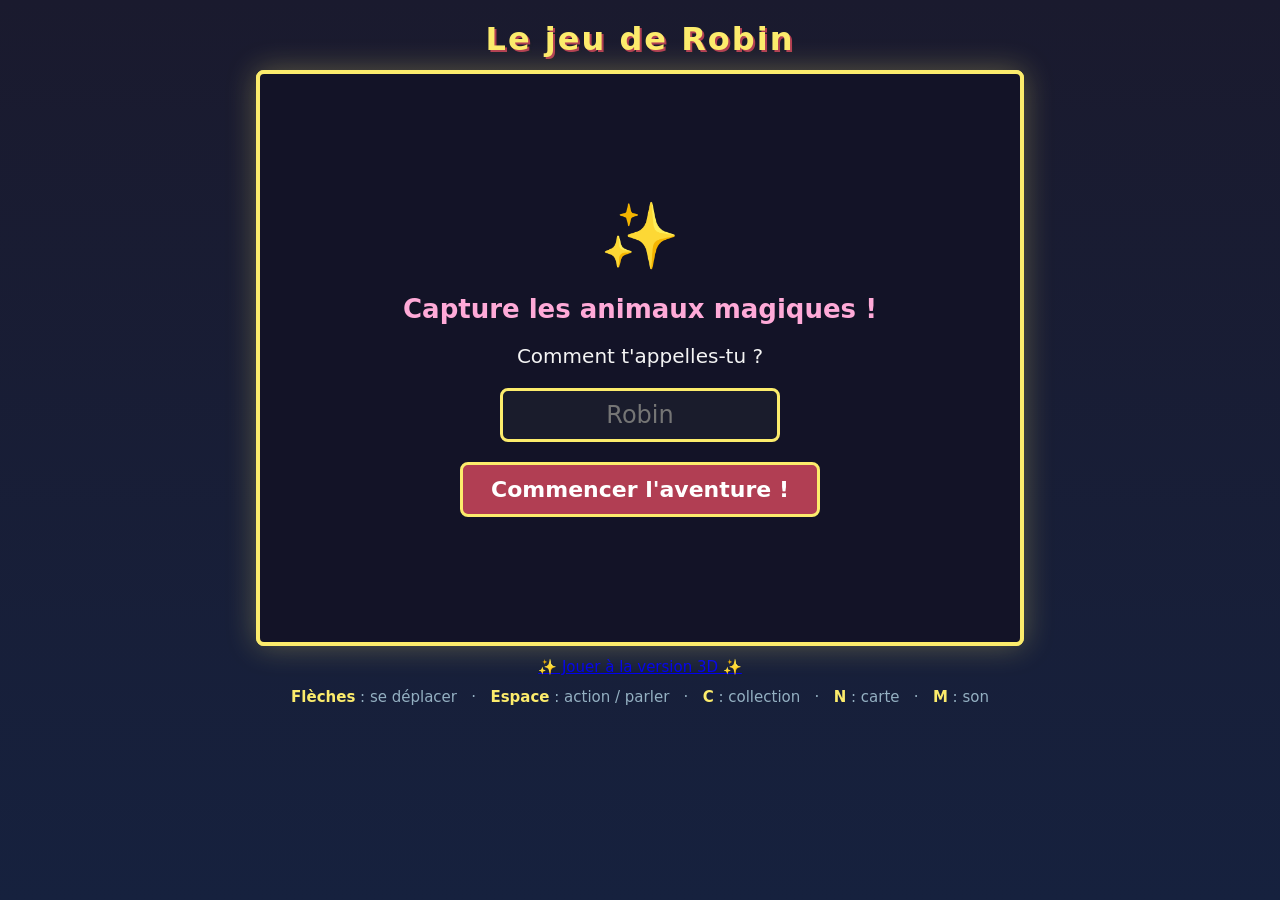
<file: index2d.html>
<!DOCTYPE html>
<html lang="fr">
<head>
  <meta charset="UTF-8">
  <meta name="viewport" content="width=device-width, initial-scale=1.0">
  <title>Le jeu de Robin</title>
  <link rel="stylesheet" href="style.css">
</head>
<body>
  <h1 class="game-title">Le jeu de Robin</h1>

  <div id="game-container">
    <canvas id="game" width="256" height="192"></canvas>

    <button id="mute-btn" class="mute-btn" style="display: none;" aria-label="Couper le son" title="Couper le son (M)">♪</button>

    <div id="title-overlay" class="overlay">
      <div class="title-art">✨</div>
      <h2>Capture les animaux magiques !</h2>
      <label for="name-input">Comment t'appelles-tu ?</label>
      <input id="name-input" type="text" maxlength="12" placeholder="Robin" autocomplete="off">
      <button id="start-btn">Commencer l'aventure !</button>
    </div>

    <div id="message-box" class="message-box hidden">
      <p id="message-text"></p>
      <p class="continue-hint">▼ Espace</p>
    </div>

    <div id="starter-overlay" class="overlay hidden">
      <h2>Choisis ton compagnon de départ !</h2>
      <div id="starter-grid"></div>
      <p class="hint"><strong>← →</strong> pour choisir &nbsp;·&nbsp; <strong>Espace</strong> pour confirmer</p>
    </div>

    <div id="collection-overlay" class="overlay hidden">
      <h2>Ma collection</h2>
      <div id="collection-grid"></div>
      <button id="close-collection">Fermer (C)</button>
    </div>
  </div>

  <p class="hint">
    <a href="index3d.html">✨ Jouer à la version 3D ✨</a>
  </p>

  <p class="hint">
    <strong>Flèches</strong> : se déplacer &nbsp; · &nbsp;
    <strong>Espace</strong> : action / parler &nbsp; · &nbsp;
    <strong>C</strong> : collection &nbsp; · &nbsp;
    <strong>N</strong> : carte &nbsp; · &nbsp;
    <strong>M</strong> : son
  </p>

  <script src="js/palette.js"></script>
  <script src="js/sprites.js"></script>
  <script src="js/audio.js"></script>
  <script src="js/world.js"></script>
  <script src="js/npcs.js"></script>
  <script src="js/creatures.js"></script>
  <script src="js/game.js"></script>
</body>
</html>
</file>
<file: style.css>
* { box-sizing: border-box; }

body {
  margin: 0;
  padding: 20px;
  min-height: 100vh;
  background: linear-gradient(180deg, #1a1a2e 0%, #16213e 100%);
  color: #f4f4f4;
  font-family: "Segoe UI", system-ui, sans-serif;
  display: flex;
  flex-direction: column;
  align-items: center;
  gap: 12px;
}

.game-title {
  font-size: 32px;
  margin: 0;
  color: #fcec6c;
  text-shadow: 2px 2px 0 #b13e53, 4px 4px 0 #1a1c2c;
  letter-spacing: 2px;
}

#game-container {
  position: relative;
  width: 768px;
  height: 576px;
  max-width: 95vw;
  max-height: 75vh;
  aspect-ratio: 256 / 192;
}

#game {
  width: 100%;
  height: 100%;
  image-rendering: pixelated;
  image-rendering: crisp-edges;
  background: #1a1c2c;
  border: 4px solid #fcec6c;
  border-radius: 8px;
  box-shadow: 0 0 30px rgba(252, 236, 108, 0.3);
  display: block;
}

.overlay {
  position: absolute;
  top: 0; left: 0; right: 0; bottom: 0;
  background: rgba(20, 20, 40, 0.95);
  display: flex;
  flex-direction: column;
  justify-content: center;
  align-items: center;
  gap: 20px;
  padding: 32px;
  border: 4px solid #fcec6c;
  border-radius: 8px;
  text-align: center;
}

.overlay.hidden,
.message-box.hidden {
  display: none;
}

.overlay h2 {
  font-size: 26px;
  color: #ffaad8;
  margin: 0;
}

.title-art {
  font-size: 64px;
  margin: 0;
}

.overlay label {
  font-size: 20px;
  color: #f4f4f4;
}

#name-input {
  font-size: 24px;
  padding: 10px 16px;
  width: 280px;
  max-width: 80%;
  text-align: center;
  border-radius: 8px;
  border: 3px solid #fcec6c;
  background: #1a1c2c;
  color: #f4f4f4;
  outline: none;
  font-family: inherit;
}

#name-input:focus {
  border-color: #ffaad8;
  box-shadow: 0 0 12px rgba(255, 170, 216, 0.5);
}

button {
  font-size: 22px;
  padding: 12px 28px;
  background: #b13e53;
  color: white;
  border: 3px solid #fcec6c;
  border-radius: 8px;
  cursor: pointer;
  font-weight: bold;
  font-family: inherit;
  transition: transform 0.1s, background 0.1s;
}

button:hover {
  background: #ef7d57;
  transform: scale(1.05);
}

button:active {
  transform: scale(0.98);
}

.hint {
  margin: 0;
  font-size: 15px;
  color: #94b0c2;
  text-align: center;
}

.hint strong {
  color: #fcec6c;
}

.mute-btn {
  position: absolute;
  top: 12px;
  right: 12px;
  width: 42px;
  height: 42px;
  font-size: 22px;
  padding: 0;
  border-radius: 50%;
  background: rgba(26, 28, 44, 0.85);
  border: 2px solid #fcec6c;
  color: #fcec6c;
  cursor: pointer;
  z-index: 5;
  display: flex;
  align-items: center;
  justify-content: center;
  font-weight: bold;
  line-height: 1;
}

.mute-btn:hover {
  transform: scale(1.1);
  background: rgba(26, 28, 44, 0.95);
}

.mute-btn.muted {
  color: #566c86;
  border-color: #566c86;
  background: rgba(26, 28, 44, 0.5);
}

.message-box {
  position: absolute;
  left: 16px;
  right: 16px;
  bottom: 16px;
  background: rgba(20, 20, 40, 0.95);
  border: 3px solid #fcec6c;
  border-radius: 8px;
  padding: 14px 18px;
  font-size: 20px;
  color: #f4f4f4;
  min-height: 60px;
  display: flex;
  flex-direction: column;
  justify-content: center;
}

.message-box p {
  margin: 0;
  white-space: pre-line;
  line-height: 1.4;
}

.continue-hint {
  font-size: 13px !important;
  color: #fcec6c;
  text-align: right;
  margin-top: 6px !important;
  animation: blink 1s infinite;
}

@keyframes blink {
  0%, 50% { opacity: 1; }
  51%, 100% { opacity: 0.3; }
}

#collection-grid {
  display: grid;
  grid-template-columns: repeat(4, 1fr);
  gap: 10px;
  max-width: 90%;
  max-height: 60%;
  overflow-y: auto;
}

.creature-card {
  background: #1a1c2c;
  border: 2px solid #fcec6c;
  border-radius: 8px;
  padding: 8px;
  display: flex;
  flex-direction: column;
  align-items: center;
  gap: 4px;
}

.creature-card canvas {
  image-rendering: pixelated;
  width: 64px;
  height: 64px;
}

.creature-card .creature-name {
  font-size: 14px;
  font-weight: bold;
  color: #ffaad8;
}

.creature-card .creature-count {
  font-size: 12px;
  color: #94b0c2;
}

.creature-card.unknown {
  opacity: 0.4;
}

/* ---- Sélection du starter ---- */

#starter-grid {
  display: flex;
  gap: 16px;
  justify-content: center;
  flex-wrap: wrap;
}

.starter-card {
  background: #1a1c2c;
  border: 3px solid #566c86;
  border-radius: 12px;
  padding: 14px 12px 10px;
  display: flex;
  flex-direction: column;
  align-items: center;
  gap: 6px;
  cursor: pointer;
  transition: transform 0.12s, border-color 0.12s, box-shadow 0.12s;
  min-width: 100px;
}

.starter-card canvas {
  image-rendering: pixelated;
  width: 96px;
  height: 96px;
  border-radius: 8px;
  background: #0a0a14;
}

.starter-card:hover {
  transform: scale(1.06);
  border-color: #ffaad8;
}

.starter-card.selected {
  border-color: #fcec6c;
  box-shadow: 0 0 16px rgba(252, 236, 108, 0.5);
  transform: scale(1.08);
}

.starter-name {
  font-size: 16px;
  font-weight: bold;
  color: #ffaad8;
}

.starter-type {
  font-size: 13px;
  color: #94b0c2;
}
</file>
